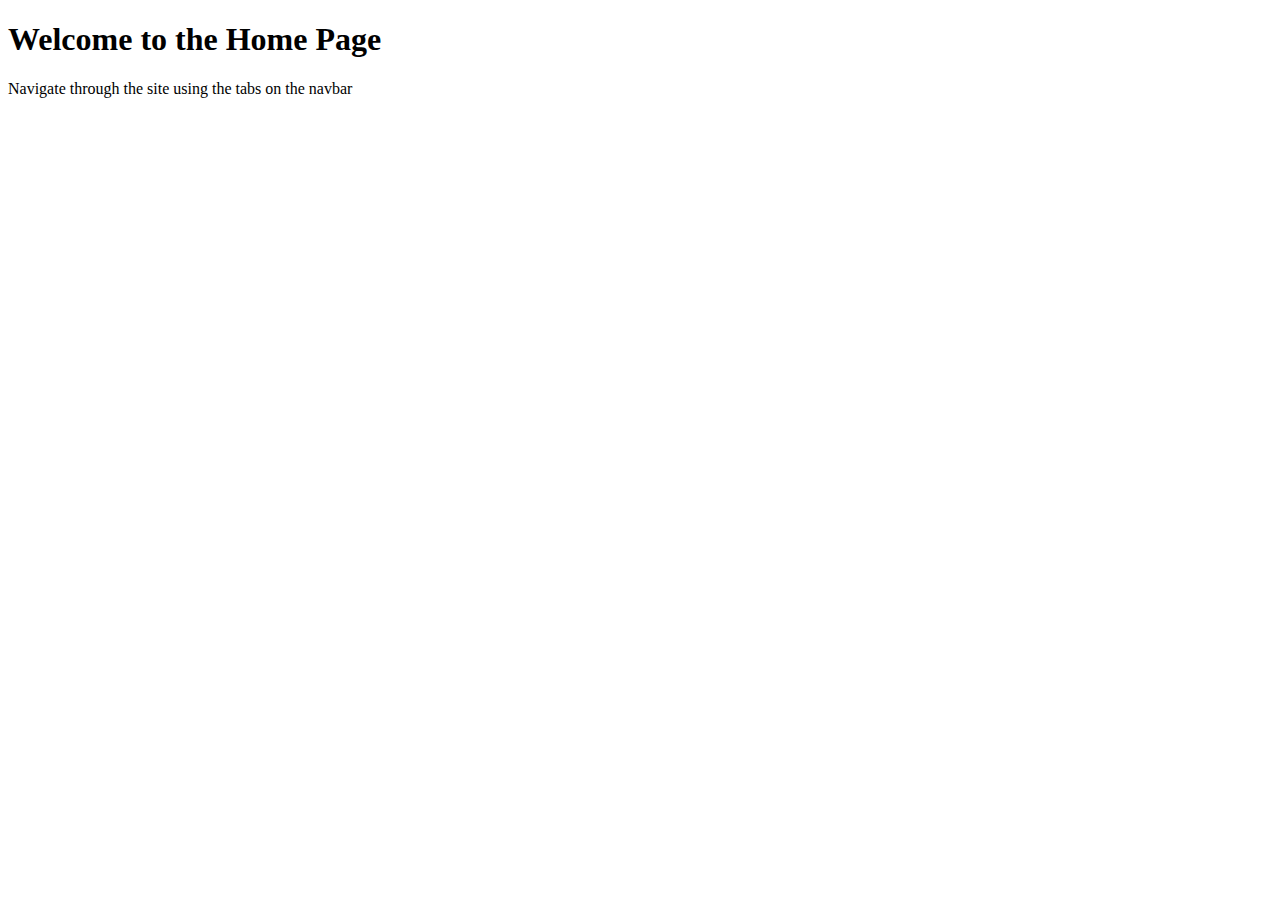
<file: src/main/resources/templates/index.html>
<!DOCTYPE html>
<html lang="en" xmlns:th="http://www.thymeleaf.org">
<head>
    <meta charset="UTF-8">
    <title>Home</title>
</head>
<body>
<div th:insert="fragments/header.html"></div>
<div class="text-center" >
    <h1>Welcome to the Home Page</h1>
    <p>Navigate through the site using the tabs on the navbar</p>
</div>
<div th:insert="fragments/footer.html"></div>
</body>
</html>
</file>
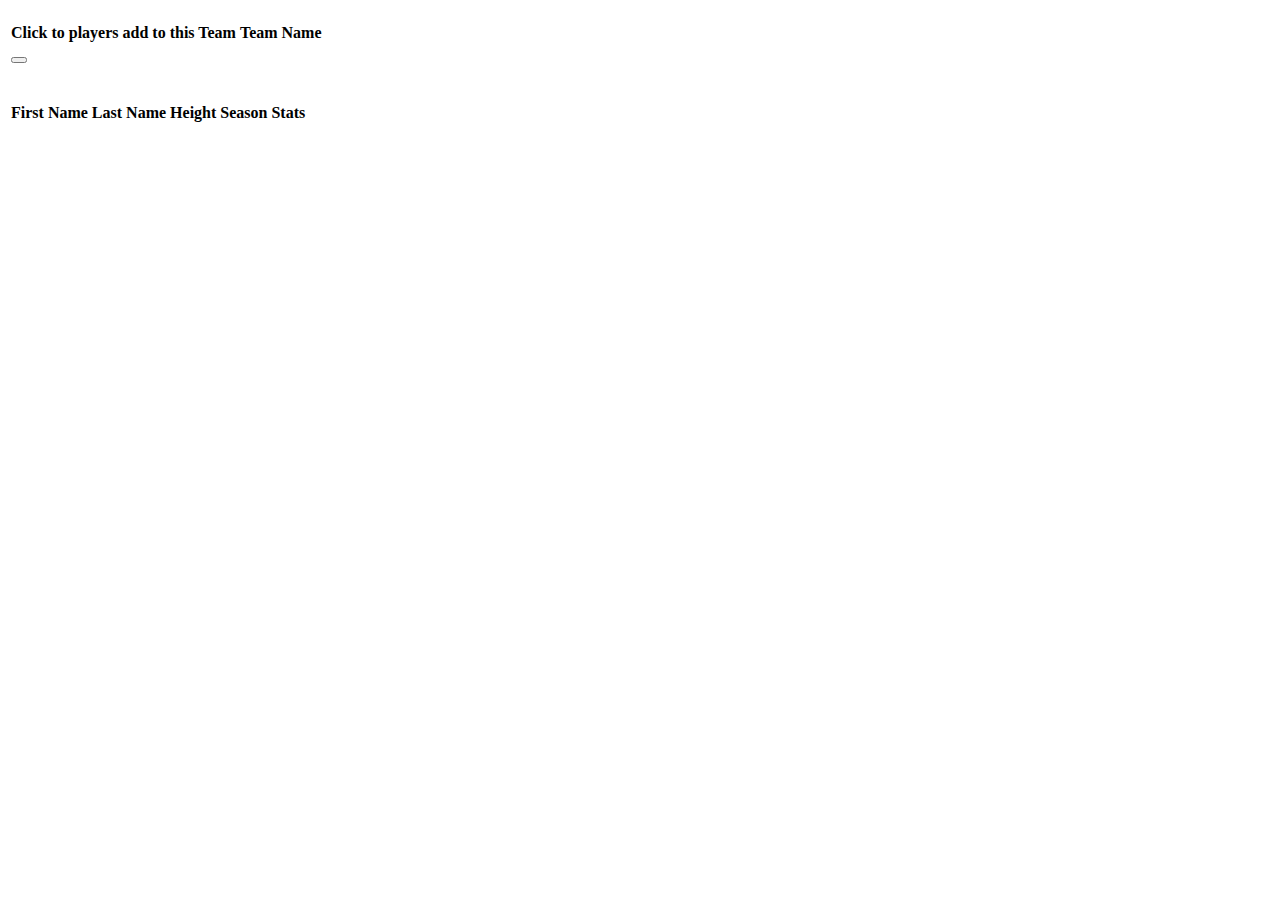
<file: src/main/resources/templates/addPlayers.html>
<!DOCTYPE html>
<html lang="en" xmlns:th="http://www.thymeleaf.org" xmlns="http://www.w3.org/1999/html">
<head>
    <meta charset="UTF-8">
    <title>Full Lineup</title>
    <link rel="stylesheet" type="text/css" th:href="@{/../webjars/bootstrap/5.0.0-beta2/css/bootstrap.min.css}">

</head>
<body>
<div th:insert="fragments/header.html"></div>
<h1 class="text-danger" th:if="${exceedMaxSize}" th:text="|Adding this many players will exceed chosen teams capacity!|"></h1>
<div>
    <p th:text="|These are the teams you can add players to|"></p>
    <table class="table table-hover">
        <tr>
            <th>Click to players add to this Team</th>
            <th>Team Name</th>
        </tr>
        <tr th:each="team : ${teams}">
            <form method="post" th:action="@{/addPlayers/{teamId}(teamId=${team.teamId})}">
                <td>
                    <button th:text="|Add players to|"></button>
                </td>
                <td th:text="|${team.cityName} ${team.teamName}|"></td>
            </form>
        </tr>
    </table>
    <br/>
    <p th:text="|These are your currently selected players|"></p>
    <table class="table table-hover">
        <tr>
            <th>First Name</th>
            <th>Last Name</th>
            <th>Height</th>
            <th>Season Stats</th>
        </tr>
        <tr th:each="player : ${players}">
            <td th:text="${player.firstName}"></td>
            <td th:text="${player.lastName}"></td>
            <td th:text="|${player.heightFeet}'' ${player.heightInches}|"></td>
        </tr>
    </table>
</div>
<div th:insert="fragments/footer.html"></div>
</body>
</html>
</file>
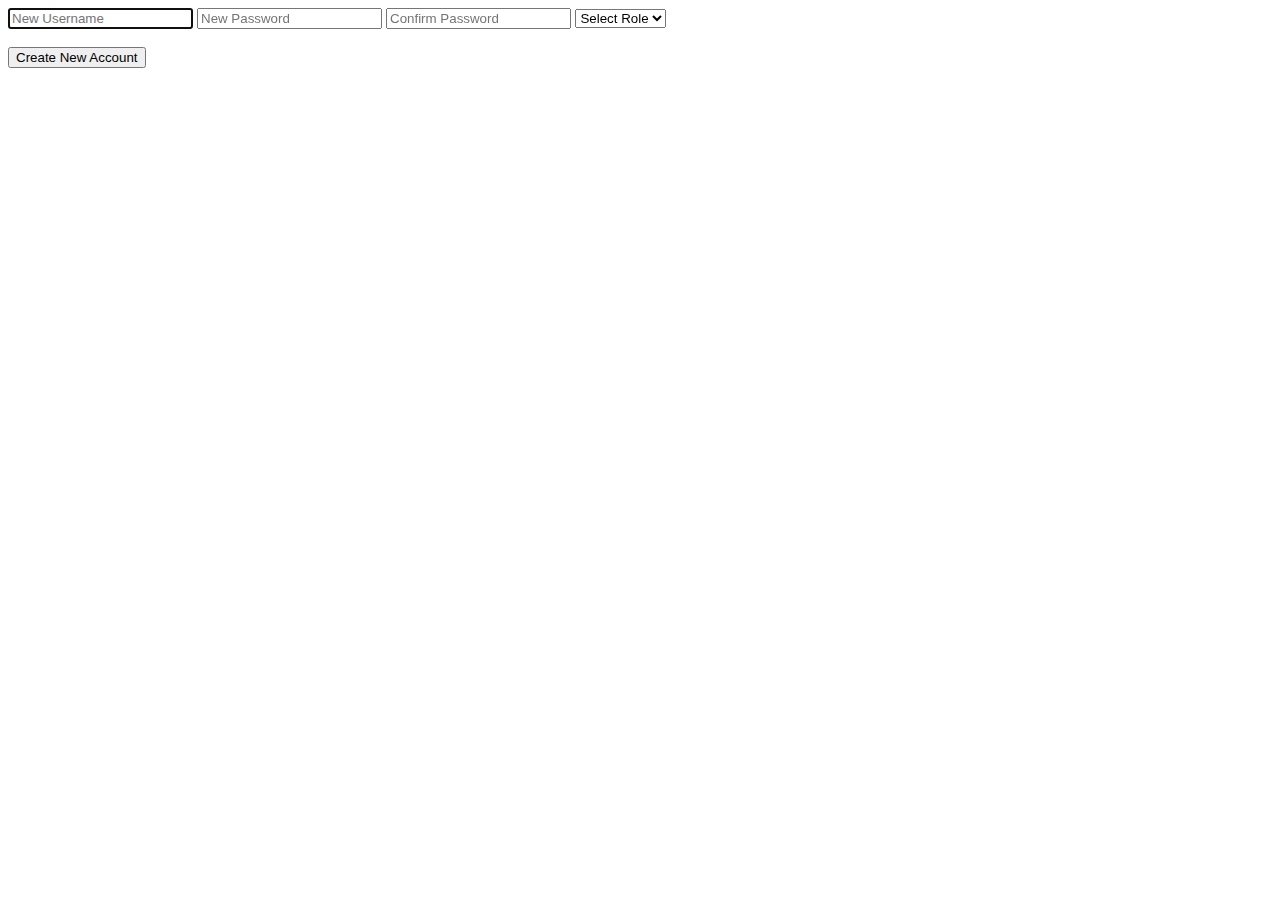
<file: src/main/resources/templates/createNewAccount.html>
<!DOCTYPE html>
<html lang="en" xmlns:th="http://www.thymeleaf.org" xmlns="http://www.w3.org/1999/html"
      xmlns:sec="http://www.w3.org/1999/xhtml">
<head>
    <meta charset="UTF-8">
    <title>New Account</title>
    <link rel="stylesheet" type="text/css" th:href="@{webjars/bootstrap/5.0.0-beta2/css/bootstrap.min.css}">
    <link rel="stylesheet" type="text/css" th:href="@{/css/style.css}">
</head>
<body class="body-signin">
<div th:insert="/fragments/header"></div>
<main class="form-signin text-center">
    <div>
        <form th:method="post" th:action="@{/createAccount}">
            <div class="container text-center rounded">
                <label class="mt-3">
                    <input type="text" name="username" class="form-control" placeholder="New Username" required
                           autofocus>
                    <input type="password" name="password" class="form-control password" placeholder="New Password"
                           required>
                    <input type="password" name="confirmPassword" class="form-control password"
                           placeholder="Confirm Password" required>
                </label>
                <select style="text-align-last: center" class="form-control" name="role" id="role"
                        required>
                    <span sec:authorize="hasAnyAuthority('ROLE_ADMIN')">
                    <option value=""> Select Role</option>
                    <option th:value="ROLE_ADMIN" th:text="Admin"></option>
                    </span>
                    <option th:value="ROLE_USER" th:text="User"></option>
                </select>
                </div>
            <br>
            <div>
                <button class="btn " data-bs-toggle="modal" type="submit">Create New Account</button>
            </div>
        </form>
    </div>
</main>
<div th:insert="/fragments/footer"></div>
</body>
</html>
</file>
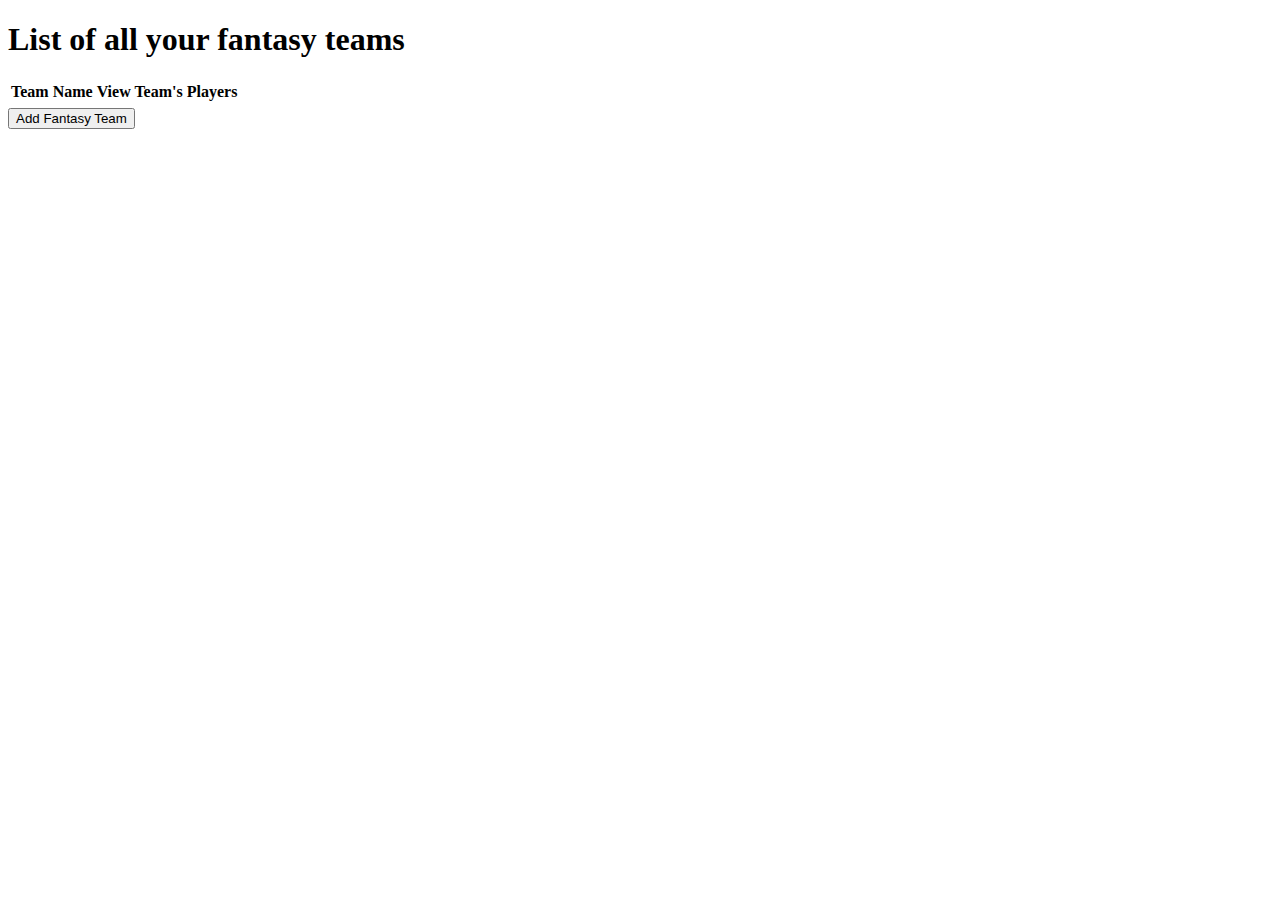
<file: src/main/resources/templates/fantasyTeams.html>
<!DOCTYPE html>
<html lang="en" xmlns:th="http://www.thymeleaf.org" xmlns:sec="http://www.w3.org/1999/xhtml">
<head>
    <meta charset="UTF-8">
    <title>Fantasy Teams</title>
</head>
<body>
<div th:insert="/fragments/header"></div>
<h1>List of all your fantasy teams</h1>
<table class="table table-hover">
    <tr>
        <th>Team Name</th>
        <th>View Team's Players</th>
    </tr>
    <tr th:each="team : ${fantasyTeams}">
        <td th:text="|${team.cityName} ${team.teamName}|"></td>
        <td><a th:href="@{/teams/{teamId}(teamId=${team.teamId})}" th:text="View"></a></td>
    </tr>
</table>

<div class="text-center">
    <span sec:authorize="hasAnyAuthority('ROLE_ADMIN', 'ROLE_USER')">
    <form method="post" th:action="@{/}">
        <button type="button" class="btn bg-color-red my-3 mx-1" data-bs-toggle="modal"
                th:attr="data-bs-target=${'#addNewFantasyTeam'}">Add Fantasy Team
        </button>
    </form>
    </span>
</div>

<div th:insert="/fragments/newFantasyTeamForm"></div>
<div th:insert="/fragments/footer"></div>

<script th:src="@{webjars/popper.js/2.5.4/umd/popper.min.js}"></script>
<script th:src="@{webjars/bootstrap/5.0.0-beta2/js/bootstrap.min.js}"></script>
</body>
</html>
</file>
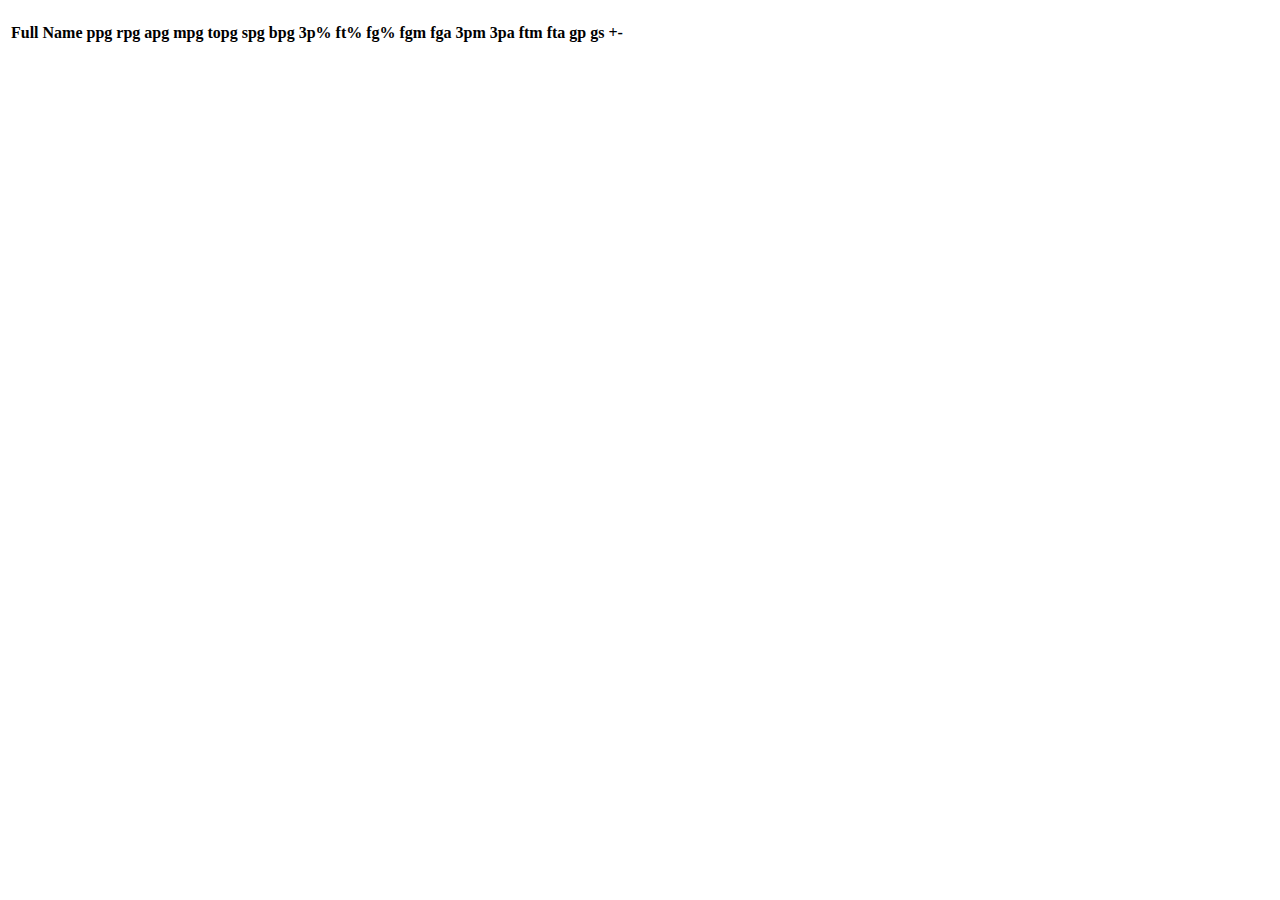
<file: src/main/resources/templates/player.html>
<!DOCTYPE html>
<html lang="en" xmlns:th="http://www.thymeleaf.org">
<head>
    <meta charset="UTF-8">
    <title>Player</title>
    <link rel="stylesheet" type="text/css" th:href="@{/../webjars/bootstrap/5.0.0-beta2/css/bootstrap.min.css}">

</head>
<body>
<div th:insert="fragments/header.html"></div>
<h1 th:text="|${player.firstName} ${player.lastName} Stats Page|"></h1>
<table class="table table-hover">
    <tr>
        <th>Full Name</th>
        <th>ppg</th>
        <th>rpg</th>
        <th>apg</th>
        <th>mpg</th>
        <th>topg</th>
        <th>spg</th>
        <th>bpg</th>
        <th>3p%</th>
        <th>ft%</th>
        <th>fg%</th>
        <th>fgm</th>
        <th>fga</th>
        <th>3pm</th>
        <th>3pa</th>
        <th>ftm</th>
        <th>fta</th>
        <th>gp</th>
        <th>gs</th>
        <th>+-</th>
    </tr>
    <tr>
        <td th:text="|${player.firstName} ${player.lastName}|"></td>
        <td th:text="${playerStats.getPpg()}"></td>
        <td th:text="${playerStats.getRpg()}"></td>
        <td th:text="${playerStats.getApg()}"></td>
        <td th:text="${playerStats.getMpg()}"></td>
        <td th:text="${playerStats.getTopg()}"></td>
        <td th:text="${playerStats.getSpg()}"></td>
        <td th:text="${playerStats.getBpg()}"></td>
        <td th:text="|${playerStats.getTpp()}%|"></td>
        <td th:text="|${playerStats.getFtp()}%|"></td>
        <td th:text="|${playerStats.getFgp()}%|"></td>
        <td th:text="${playerStats.getFgm()}"></td>
        <td th:text="${playerStats.getFga()}"></td>
        <td th:text="${playerStats.getTpm()}"></td>
        <td th:text="${playerStats.getTpa()}"></td>
        <td th:text="${playerStats.getFtm()}"></td>
        <td th:text="${playerStats.getFta()}"></td>
        <td th:text="${playerStats.getGamesPlayed()}"></td>
        <td th:text="${playerStats.getGamesStarted()}"></td>
        <td th:text="${playerStats.getPlusMinus()}"></td>
    </tr>
</table>
<div th:insert="fragments/footer.html"></div>
</body>
</html>
</file>
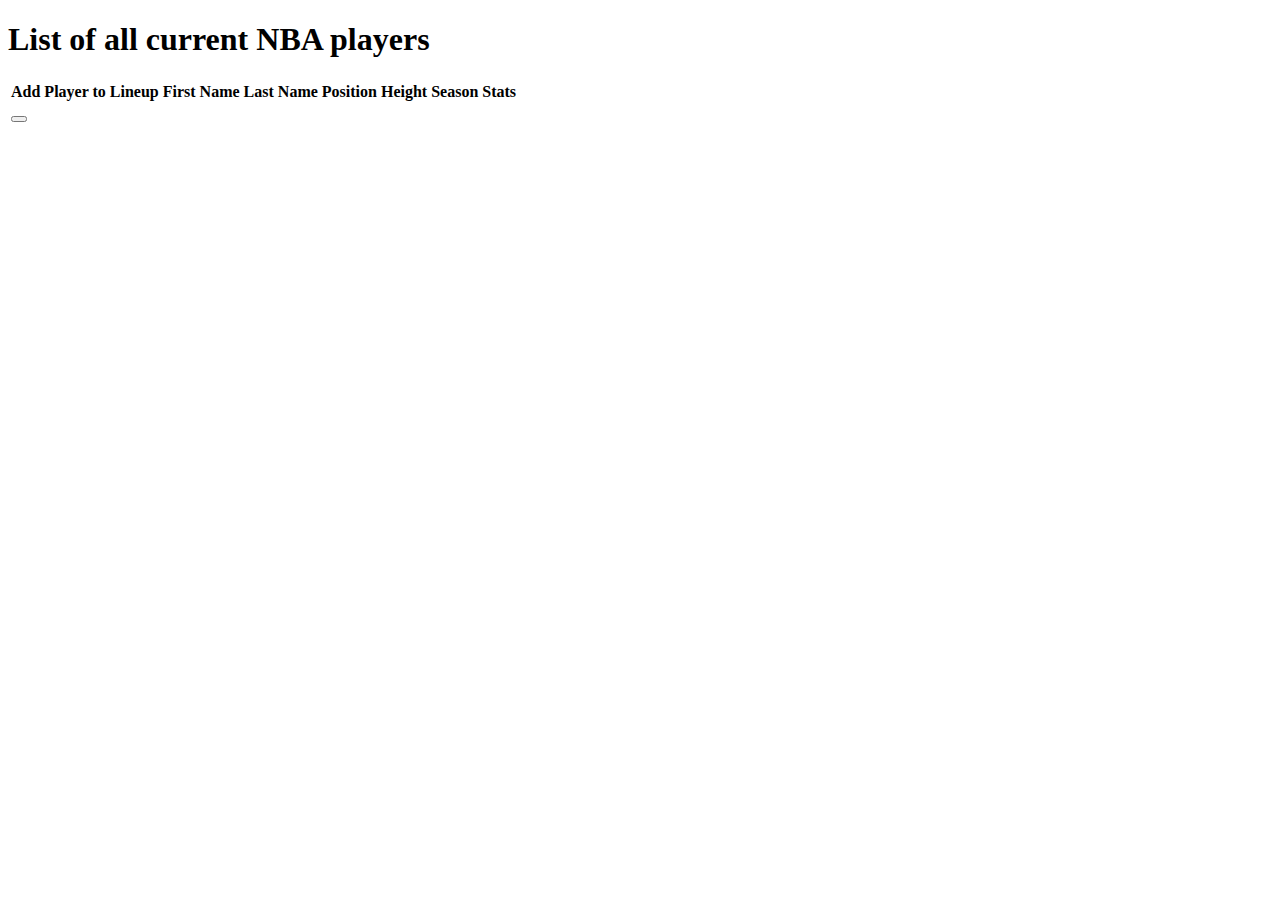
<file: src/main/resources/templates/players.html>
<!DOCTYPE html>
<html lang="en" xmlns:th="http://www.thymeleaf.org" xmlns:sec="http://www.w3.org/1999/xhtml">
<head>
    <meta charset="UTF-8">
    <title>Players</title>
</head>
<body>
<div th:insert="fragments/header.html"></div>
<h1>List of all current NBA players</h1>
<table class="table table-hover">
    <tr>
        <span sec:authorize="hasAnyAuthority('ROLE_USER','ROLE_ADMIN')">
        <th>Add Player to Lineup</th>
        </span>
        <th>First Name</th>
        <th>Last Name</th>
        <th>Position</th>
        <th>Height</th>
        <th>Season Stats</th>
    </tr>
    <tr th:each="player : ${players}">
        <span sec:authorize="hasAnyAuthority('ROLE_USER','ROLE_ADMIN')">
        <form method="post" th:action="@{/addPlayer/{personId}(personId=${player.personId})}">
            <td class="align-content-center">
                <button type="submit" th:text="Add"></button>
            </td>
        </form>
        </span>
        <td th:text="${player.firstName}"></td>
        <td th:text="${player.lastName}"></td>
        <td th:text="${player.pos}"></td>
        <td th:text="|${player.heightFeet}'' ${player.heightInches}|"></td>
        <td><a th:href="@{/players/{personId}(personId=${player.personId})}" th:text="View"></a></td>
    </tr>
</table>
<div th:insert="fragments/footer.html"></div>
</body>
</html>
</file>
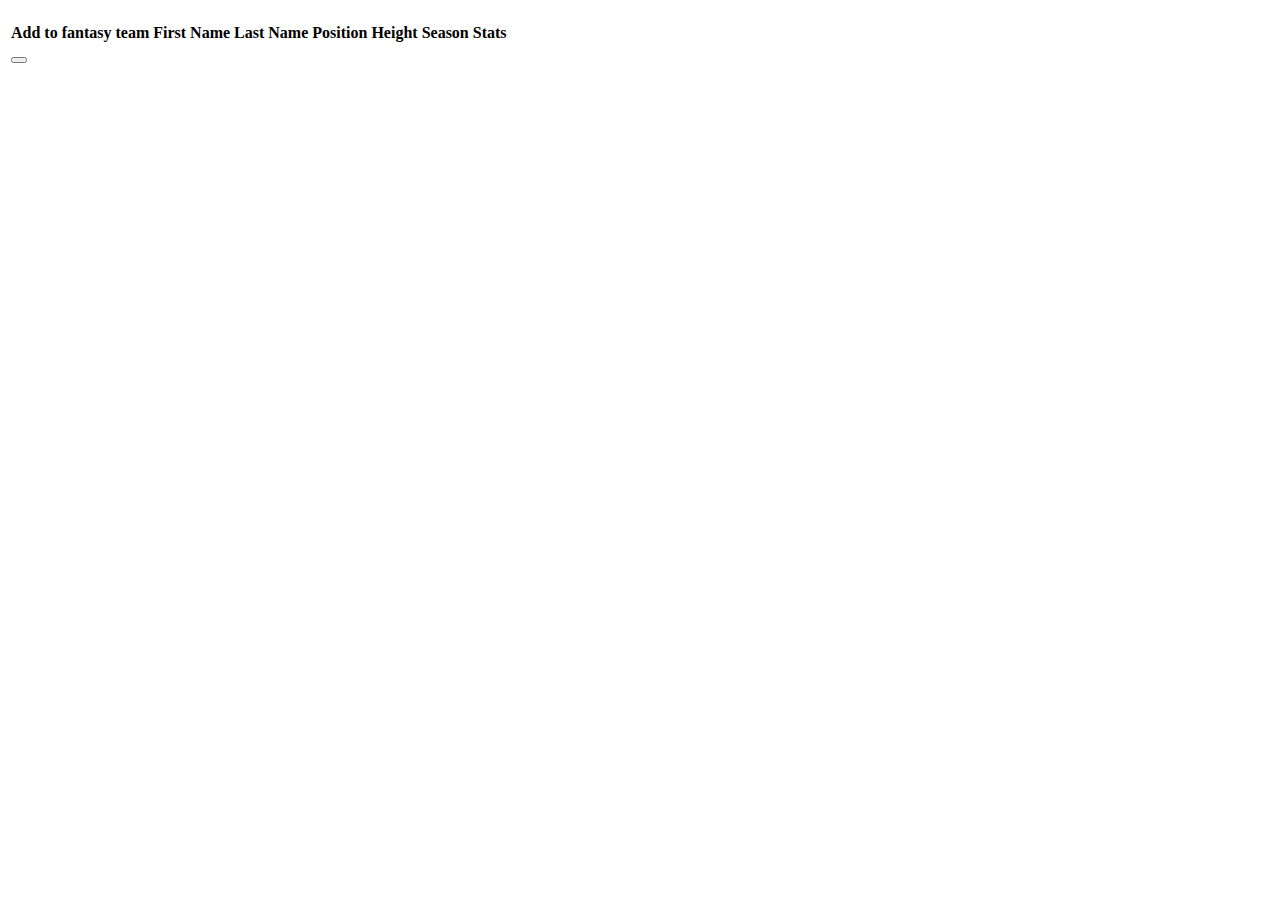
<file: src/main/resources/templates/team.html>
<!DOCTYPE html>
<html lang="en" xmlns:th="http://www.thymeleaf.org" xmlns:sec="http://www.w3.org/1999/xhtml">
<head>
    <meta charset="UTF-8">
    <title>Team</title>
    <link rel="stylesheet" type="text/css" th:href="@{/../webjars/bootstrap/5.0.0-beta2/css/bootstrap.min.css}">
    <link rel="stylesheet" type="text/css" th:href="@{/css/style.css}">
</head>
<body>
<div th:insert="fragments/header.html"></div>
<h1 th:text="|${team.cityName} ${team.teamName}|"></h1>
<table class="table table-hover">
    <tr>
        <span sec:authorize="hasAnyAuthority('ROLE_USER','ROLE_ADMIN')">
        <th th:unless="${team.fantasy}">Add to fantasy team</th>
        </span>
        <th>First Name</th>
        <th>Last Name</th>
        <th>Position</th>
        <th>Height</th>
        <th>Season Stats</th>
    </tr>
    <tr th:each="player : ${players}">
        <span sec:authorize="hasAnyAuthority('ROLE_USER','ROLE_ADMIN')">
        <form method="post" th:action="@{/addPlayer/{personId}(personId=${player.personId})}">
            <td th:unless="${team.fantasy}">
                <button type="submit" th:text="Add"></button>
            </td>
        </form>
        </span>
        <td th:text="${player.firstName}"></td>
        <td th:text="${player.lastName}"></td>
        <td th:text="${player.pos}"></td>
        <td th:text="|${player.heightFeet}'' ${player.heightInches}|"></td>
        <td><a th:href="@{/players/{personId}(personId=${player.personId})}" th:text="View"></a></td>
    </tr>
</table>
<div th:insert="fragments/footer.html"></div>
</body>
</html>
</file>
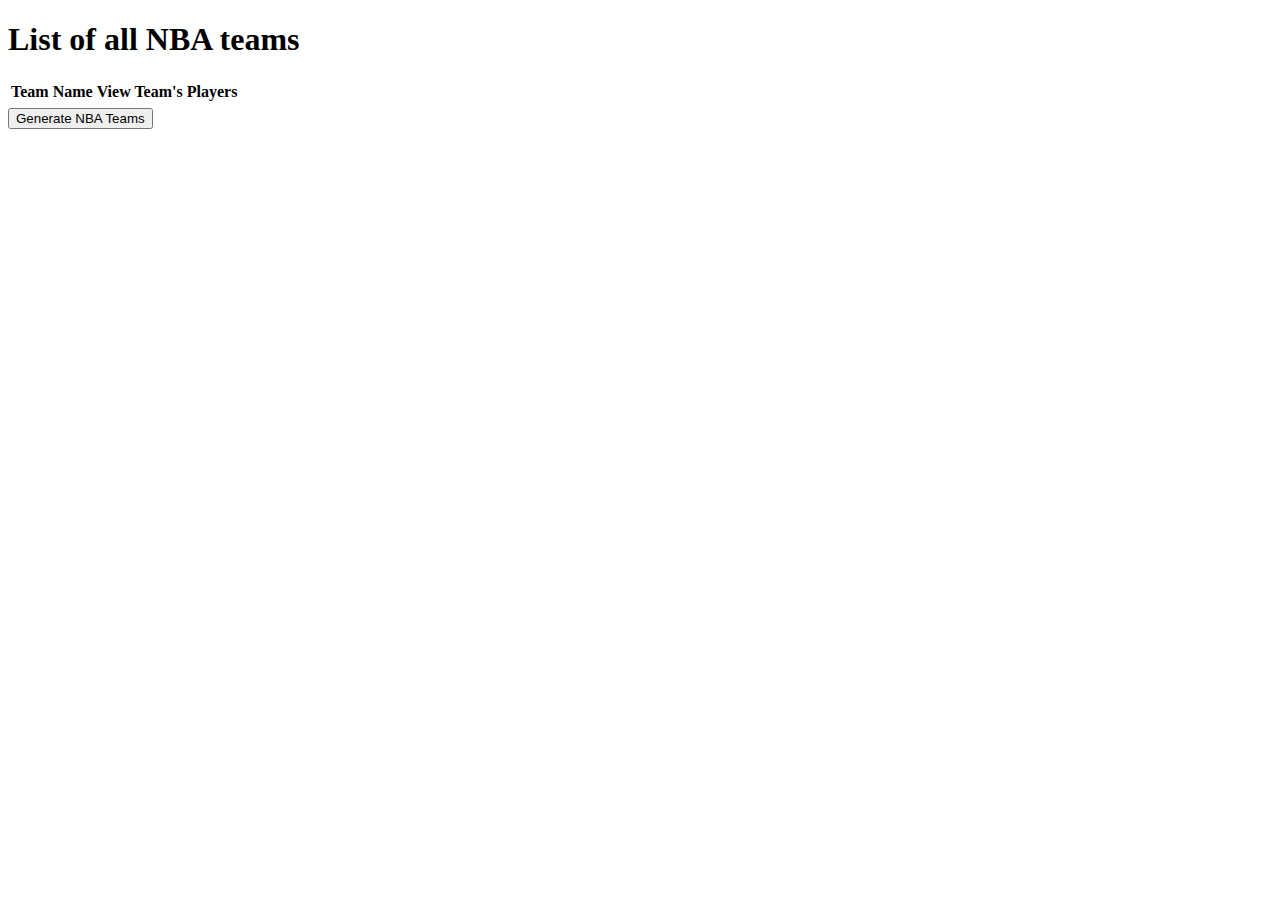
<file: src/main/resources/templates/teams.html>
<!DOCTYPE html>
<html lang="en" xmlns:th="http://www.thymeleaf.org">
<head>
    <meta charset="UTF-8">
    <title>Title</title>
</head>
<body>
<div th:insert="fragments/header.html"></div>
<h1>List of all NBA teams</h1>
<table class="table table-hover" th:if="${teams.size()} gt 0">
    <tr>
        <th>Team Name</th>
        <th>View Team's Players</th>
    </tr>
    <tr th:each="team : ${teams}">
        <td th:text="|${team.cityName} ${team.teamName}|"></td>
        <td><a th:href="@{/teams/{teamId}(teamId=${team.teamId})}" th:text="View"></a></td>
    </tr>
</table>
<div class="text-center" th:unless="${teams.size()} gt 1">
    <form th:method="post" th:action="@{/teams}">
        <button type="submit">Generate NBA Teams</button>
    </form>
</div>
<div th:insert="fragments/footer.html"></div>
</body>
</html>
</file>
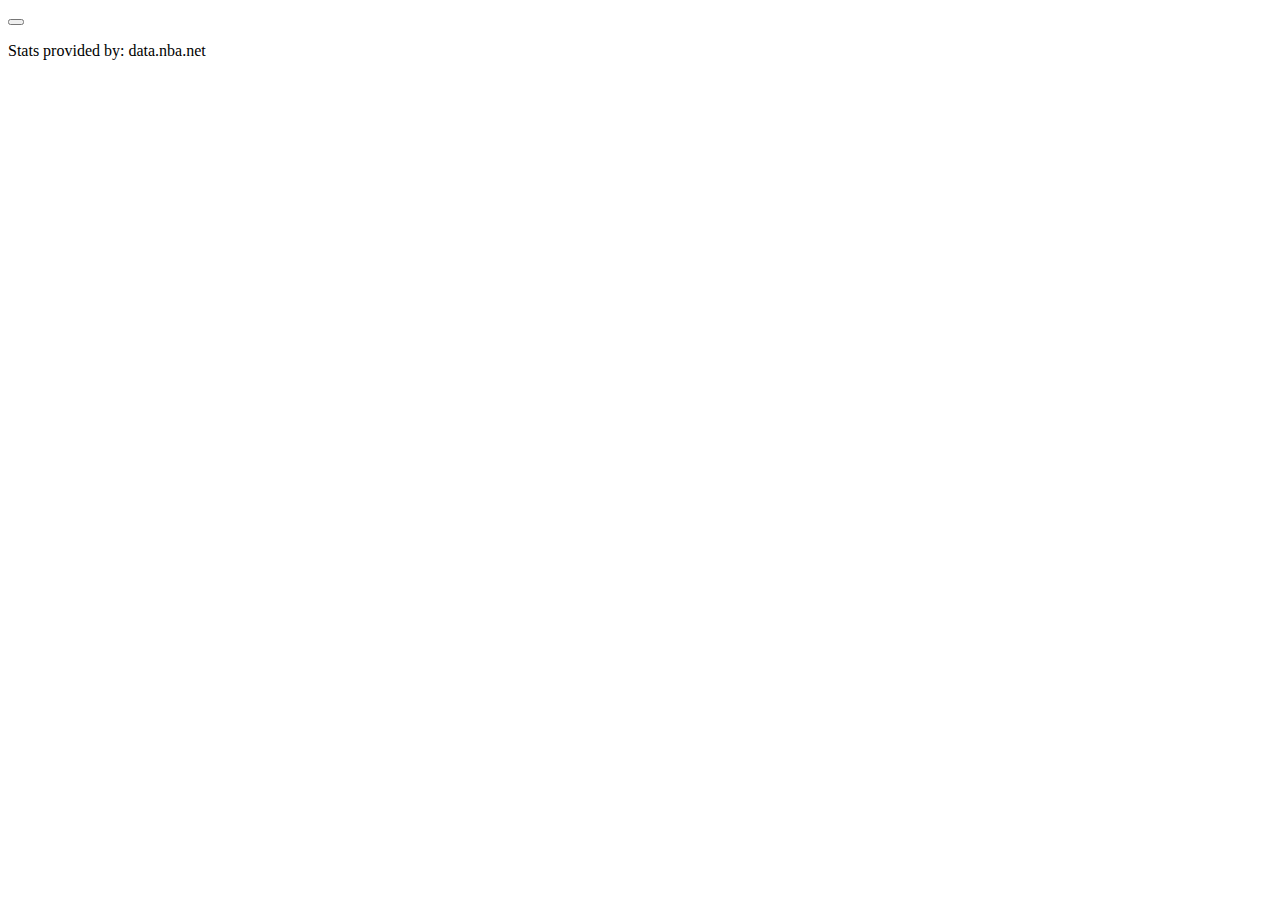
<file: src/main/resources/templates/fragments/footer.html>
<!DOCTYPE html>
<html lang="en" xmlns:th="http://www.thymeleaf.org" xmlns:sec="http://www.w3.org/1999/xhtml">
<head>
    <meta charset="UTF-8">
    <title>Footer</title>
    <link rel="stylesheet" type="text/css" th:href="@{webjars/bootstrap/5.0.0-beta2/css/bootstrap.min.css}">
    <link rel="stylesheet" type="text/css" th:href="@{/css/style.css}">
    <link th:href="@{/css/sticky-footer.css}" rel="stylesheet">
</head>
<body>
<footer class="footer">
    <div class="container">
        <span sec:authorize="hasAnyAuthority('ROLE_USER','ROLE_ADMIN')">
        <form th:action="@{/verifyAddedPlayers}">
            <button type="submit" th:text="|View Current Lineup|"></button>
        </form>
        </span>
        <p class="text-center">Stats provided by: data.nba.net</p>
    </div>
</footer>
<script src="https://code.jquery.com/jquery-3.3.1.slim.min.js"
        integrity="sha384-q8i/X+965DzO0rT7abK41JStQIAqVgRVzpbzo5smXKp4YfRvH+8abtTE1Pi6jizo"
        crossorigin="anonymous"></script>
</body>
</html>
</file>
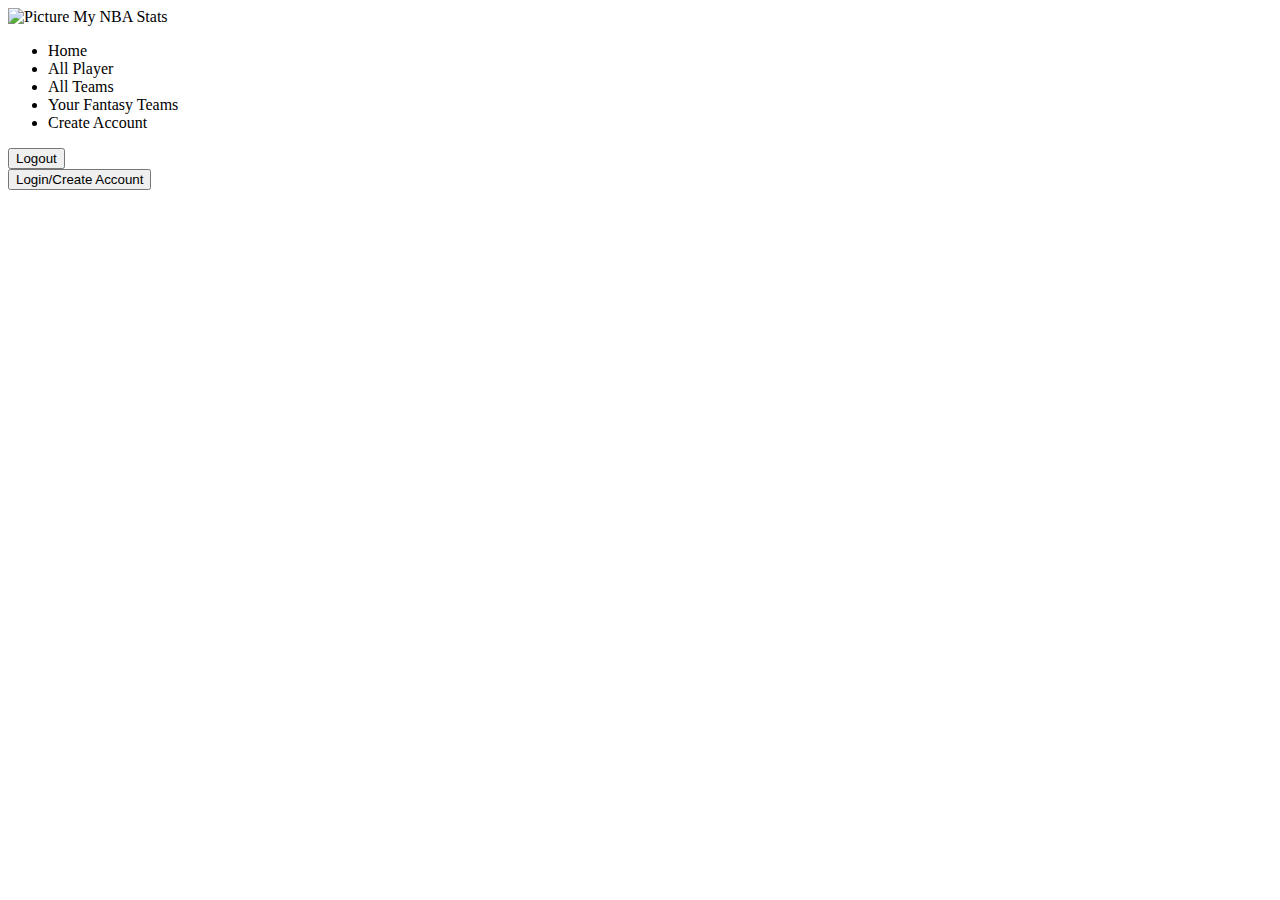
<file: src/main/resources/templates/fragments/header.html>
<!DOCTYPE html>
<html lang="en" xmlns:th="http://www.thymeleaf.org" xmlns:sec="http://www.w3.org/1999/xhtml">
<head>
    <meta charset="UTF-8">
    <title>Header</title>
    <link rel="stylesheet" type="text/css" th:href="@{webjars/bootstrap/5.0.0-beta2/css/bootstrap.min.css}">
    <link rel="stylesheet" type="text/css" th:href="@{/css/style.css}">
</head>
<body>
<div th:fragment="header">
    <nav class="navbar navbar-expand-lg navbar-light bg-primary">
        <div class="container-fluid">
            <a class="navbar-brand">
                <img th:src="@{/images/newKobeNbaLogo.png}" alt="Picture" width="60" height="90"
                     class="d-inline-block align-top">
                My NBA Stats
            </a>
            <div class="collapse navbar-collapse" id="navbarSupportedContent">
                <ul class="navbar-nav me-auto mb-2 mb-lg-0">
                    <li class="nav-item">
                        <a class="nav-link active" aria-current="page" th:href="@{/}">Home</a>
                    </li>
                    <li class="nav-item">
                        <a class="nav-link" th:href="@{/players}">All Player</a>
                    </li>
                    <li class="nav-item">
                        <a class="nav-link" th:href="@{/teams}">All Teams</a>
                    </li>
                    <li class="nav-item">
                        <a class="nav-link" th:href="@{/fantasyTeams}">Your Fantasy Teams</a>
                    </li>
                    <span sec:authorize="hasAnyAuthority('ROLE_ADMIN')">
                    <li>
                        <a class="nav-link" th:href="@{/createAccount}">Create Account</a>
                    </li>
                    </span>
                </ul>
                <span sec:authorize="hasAnyAuthority('ROLE_USER','ROLE_ADMIN')">
                    <form th:action="@{/logout}" method="post">
                        <input class="btn" id="logoutBtn" type="submit" value="Logout"/>
                    </form>
                </span>
                <div sec:authorize="!isAuthenticated()">
                    <form th:action="@{/login}" method="GET">
                        <input class="btn" id="loginBtn" type="submit" value="Login/Create Account"/>
                    </form>
                </div>
            </div>
        </div>
    </nav>
</div>
<script th:src="@{/webjars/jquery/3.0.0/jquery.min.js}"></script>
<script th:src="@{/webjars/popper.js/1.12.9-1/umd/popper.min.js}"></script>
<script th:src="@{/webjars/bootstrap/4.0.0-2/js/bootstrap.min.js}"></script>
</body>
</html>
</file>
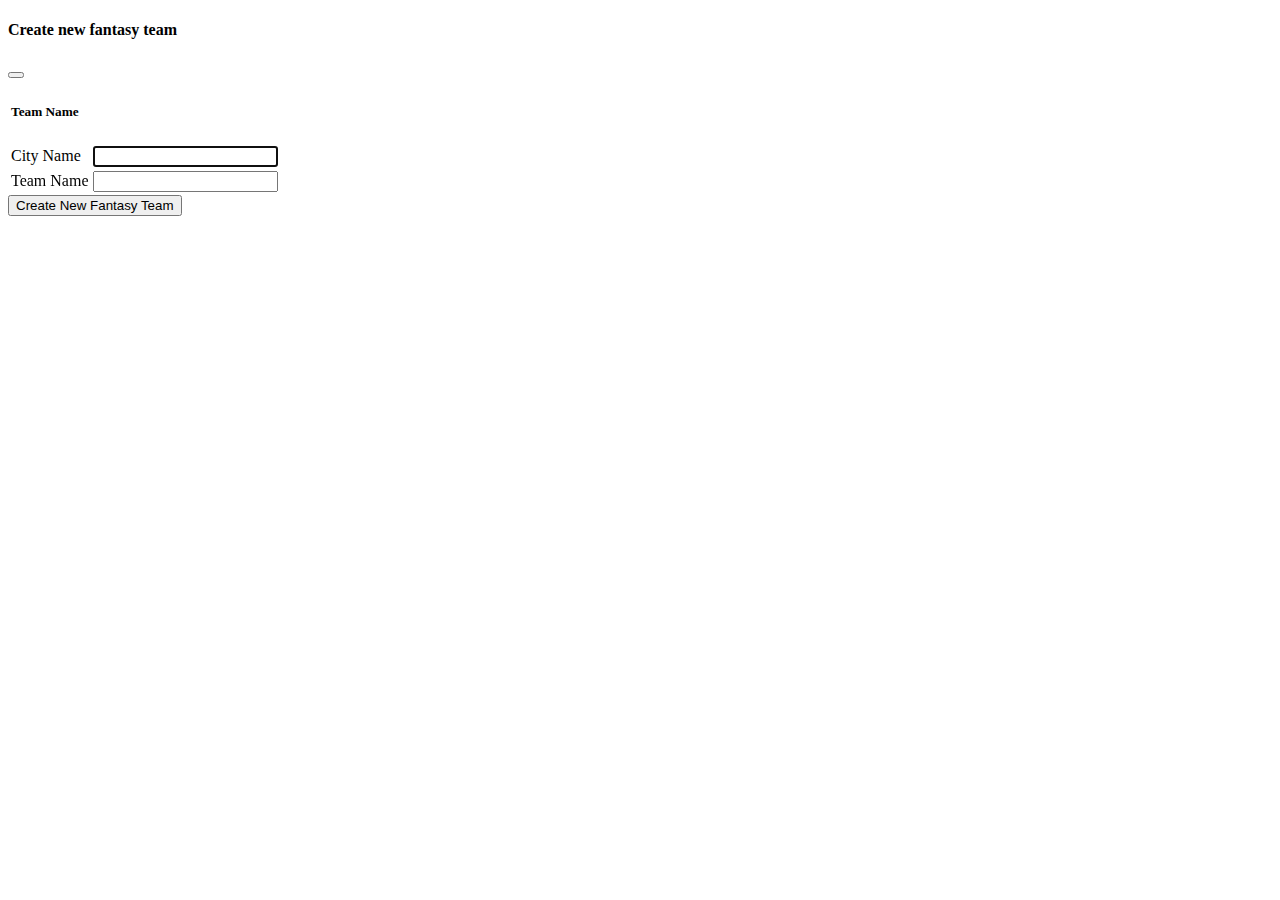
<file: src/main/resources/templates/fragments/newFantasyTeamForm.html>
<!DOCTYPE html>
<html lang="en" xmlns:th="http://www.thymeleaf.org">
<head>
    <meta charset="UTF-8">
    <title>New Fantasy Team Modal</title>
</head>
<body>
<form method="POST"  action="#" th:action="@{/addFantasyTeam}">
    <div th:attr="id=${'addNewFantasyTeam'}" class="modal fade rounded" tabindex="-1"
         aria-labelledby="editModalLabel" aria-hidden="true">
        <div class="modal-dialog">
            <div class="modal-content">
                <div class="modal-header bg-dark text-white d-flex">
                    <h4 class="fw-bold">Create new fantasy team</h4>
                    <button type="button" class="btn-close btn-close-white" data-bs-dismiss="modal" aria-label="Close"></button>
                </div>
                <div class="modal-body bg-dark text-white">
                    <table class="w-100">
                        <tr>
                            <td><h5 class="fw-bold">Team Name</h5></td>
                        </tr>
                        <tr>
                            <td>City Name</td>
                            <td>
                                <div class="col-md-3">
                                    <input type="text" name="cityName" class="form-control" autofocus="autofocus" required>
                                </div>
                            </td>
                        </tr>
                        <tr>
                            <td>Team Name</td>
                            <td>
                                <div class="col-md-3">
                                    <input type="text" name="teamName" class="form-control" autofocus="autofocus" required>
                                </div>
                            </td>
                        </tr>
                    </table>
                </div>
                <div class="modal-footer bg-dark text-center">
                    <button class="btn fw-bold text-white" data-bs-toggle="modal" type="submit">Create New Fantasy Team</button>
                </div>
            </div>
        </div>
    </div>
</form>

<script th:src="@{/webjars/jquery/jquery.min.js}"></script>
<script th:src="@{/webjars/popper.js/umd/popper.min.js}"></script>
<script th:src="@{/webjars/bootstrap/js/bootstrap.min.js}"></script>
<script th:src="@{/assets/moment/moment.min.js}"></script>
<script th:src="@{/assets/tempusdominus-bootstrap-4/tempusdominus-bootstrap-4.min.js}"></script>

</body>
</html>
</file>
